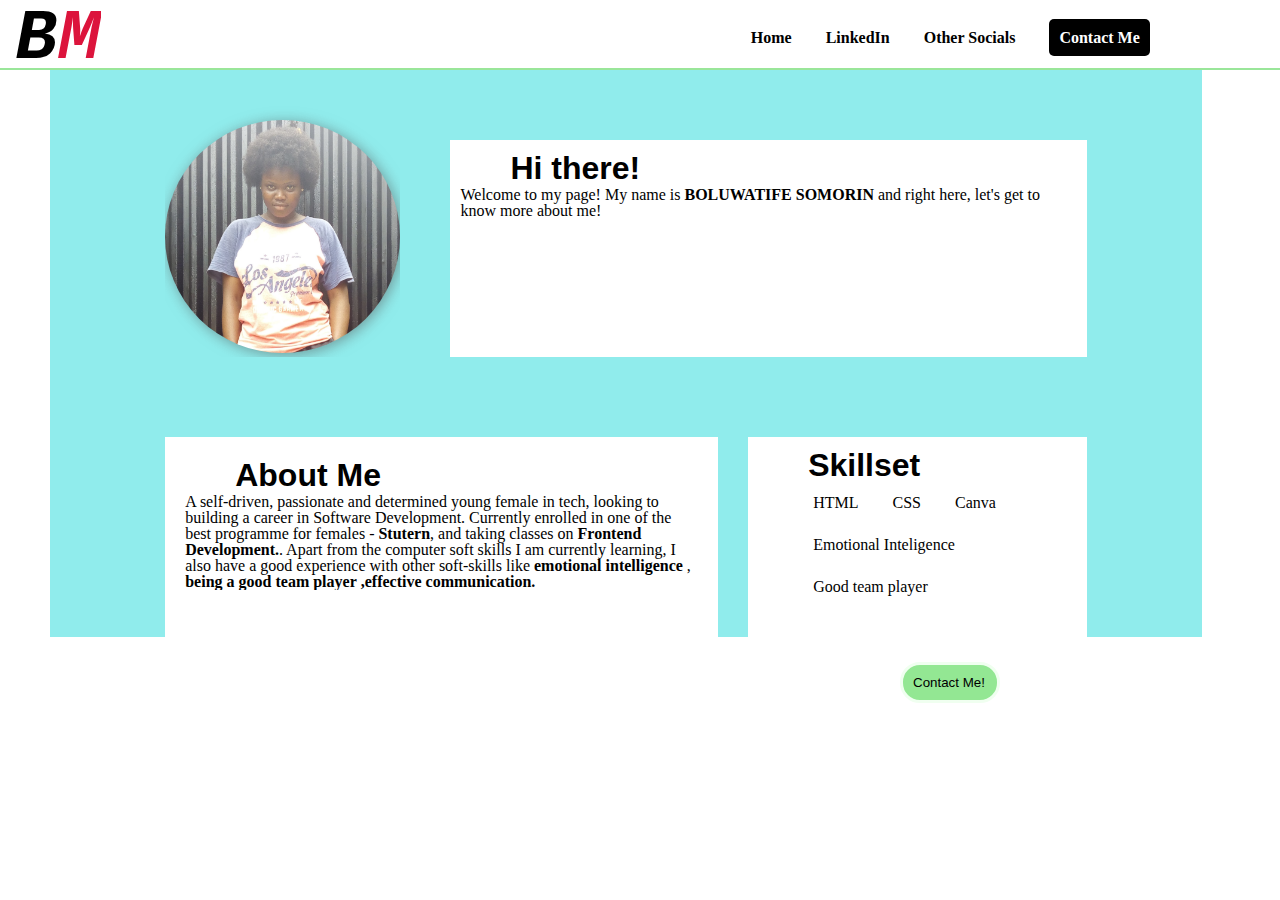
<file: index.html>
<!DOCTYPE html>
<html lang="en">
  <head>
    <meta charset="UTF-8" />
    <meta http-equiv="X-UA-Compatible" content="IE=edge" />
    <meta name="viewport" content="width=device-width, initial-scale=1.0" />
    <title>My Portfolio</title>
    <link rel="stylesheet" href="style.css" />
  </head>
  <div class="bolu">
    <nav>
      <h4 class="logo">B<span>M </span></h4>
      <ul>
        <li><a href="index.html">Home</a></li>
        <li>
          <a href="https://www.linkedin.com/in/boluwatife-somorin-6a9713191"
            >LinkedIn</a
          >
        </li>
        <li><a href="socials.html">Other socials</a></li>
        <li><a href="contact.html" id="contact">Contact me</a></li>
      </ul>
    </nav>
  </div>
  <body>
    <main>
      <div id="mothercard">
        <div id="picture">
          <img src="./Image/bmor.jpg" alt="Boluwatife Somorin" />
        </div>
        <div id="words">
          <h1>Hi there!</h1>
          <p>
            Welcome to my page! My name is
            <strong> BOLUWATIFE SOMORIN </strong> and right here, let's get to
            know more about me!
          </p>
        </div>
      </div>
      <div id="othercard">
        <div id="myself">
          <h1>About Me</h1>
          <p>
            A self-driven, passionate and determined young female in tech,
            looking to building a career in Software Development. Currently
            enrolled in one of the best programme for females - <b>Stutern</b>,
            and taking classes on <strong>Frontend Development.</strong>. Apart
            from the computer soft skills I am currently learning, I also have a
            good experience with other soft-skills like
            <b>emotional intelligence</b> ,<strong>
              being a good team player</strong
            >
            <b> ,effective communication.</b>
          </p>
        </div>
        <div id="skillsets">
          <h1>Skillset</h1>
          <ul>
            <li>HTML</li>
            <li>CSS</li>
            <li>Canva</li>
            <li>Emotional Inteligence</li>
            <li>Good team player</li>
          </ul>
        </div>
      </div>
    </main>
    <div>
      <button><a href="contact.html" id="button"> Contact Me!</a></button>
    </div>
  </body>
</html>
</file>
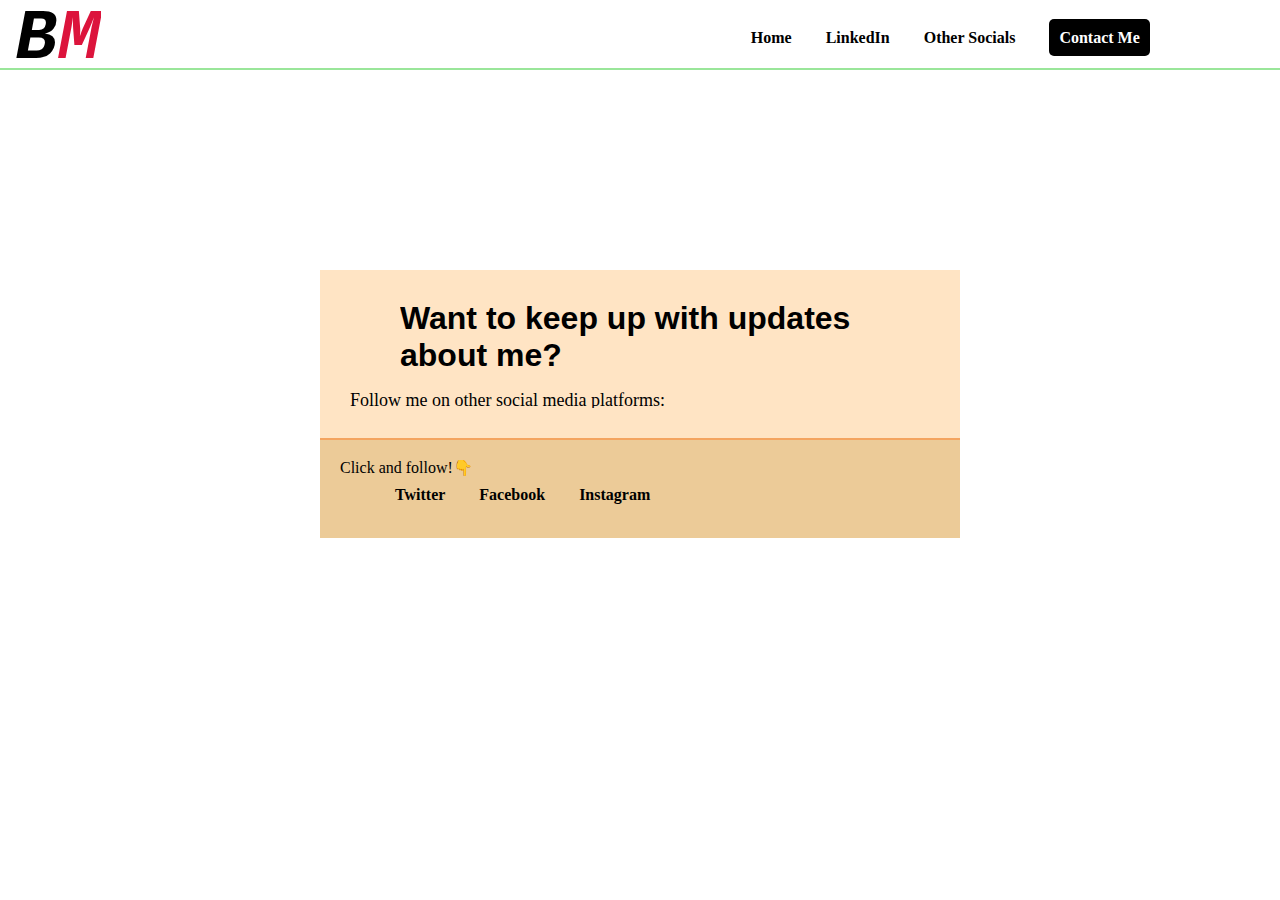
<file: socials.html>
<!DOCTYPE html>
<html lang="en">
  <head>
    <meta charset="UTF-8" />
    <meta http-equiv="X-UA-Compatible" content="IE=edge" />
    <meta name="viewport" content="width=device-width, initial-scale=1.0" />
    <title>My Portfolio</title>
    <link rel="stylesheet" href="style.css" />
  </head>
  <div class="bolu">
    <nav>
      <h4 class="logo">B<span>M</span></h4>
      <ul>
        <li><a href="index.html">Home</a></li>
        <li>
          <a href="https://www.linkedin.com/boluwatife-somorin-6a9713191"
            >LinkedIn</a
          >
        </li>
        <li><a href="socials.html">Other socials</a></li>
        <li><a href="contact.html" id="contact">Contact me</a></li>
      </ul>
    </nav>
  </div>

  <body>
    <div id="social-follow">
      <h1>Want to keep up with updates about me?</h1>
      <br />
      <p class="social-media">Follow me on other social media platforms:</p>
    </div>
    <div id="social-accounts">
      <p>Click and follow!👇</p>
      <ul>
        <li>
          <a href="https://twitter.com/Bolu_morin?t=WhxHnlAlJefLDmqfWUL5_g&s=09"
            >Twitter</a
          >
        </li>
        <li><a href="https://www.facebook.com/Bolumorin">Facebook</a></li>
        <li>
          <a
            href="https://www.instagram.com/invites/contact/?i=11qsi3zkb1vjd&utm_content=553e2qx"
            >Instagram</a
          >
        </li>
      </ul>
    </div>
  </body>
</html>
</file>
<file: style.css>
*{
    box-sizing: border-box;
    margin: 0;
    overflow-y: hidden;
}
main{
    background-color: rgb(144, 236, 236);
    width: 90%;
    margin-left: 50px;
}
nav {
    display: flex;
    align-items: center;
    justify-content: space-between;
    padding-top: 30px;
    padding-left: 9%;
    padding-right: 9%;
}
.bolu {
    /* background-color: rgb(88, 88, 196); */
    border-bottom: 2px solid rgb(154, 230, 154);
    max-height: 100px;
    margin-top: -30px;
}

.logo {
    font-style: italic;
    font-family: 'Courier New', Courier, monospace;
    color: black;
    font-size: 70px;
    letter-spacing: 1px;
    cursor: pointer;
    text-transform: uppercase;
    margin-left: -100px;
}

span {
    color: crimson;
}

nav ul li {
    list-style-type: none;
    display: inline-block;
    padding: 10px 15px;
}

nav ul li a {
    color: black;
    text-decoration: none;
    font-weight: bold;
    text-transform: capitalize;
}

nav ul li a:hover {
    color: crimson;
    transition: 0.3s;
}
a#contact{
    background-color: black;
    color: white;
    padding: 10px;
    border-radius: 5px;
}
a#contact:hover{
    transition: 0.3s;
    color: crimson;
}
#mothercard{
    width: 80%;
    max-height: 400px; 
    display: flex;
    justify-content: center;
    margin: 0 auto;
    margin-top: 30px;
    
}
#picture {
    width: 30%;
}
img{
    width: 100%;
    margin-top: 20px;
    border-radius: 80%;
    filter: drop-shadow(2px 2px 7px #5858588f);
}
#words{
    max-width: 70%;
    height: 10;
    margin:40px 0 0 50px;
    background-color: white;
    padding: 10px;
}
h1{
    font-weight: bolder;
    font-family: 'Lucida Sans', 'Lucida Sans Regular', 'Lucida Grande', 'Lucida Sans Unicode', Geneva, Verdana, sans-serif;
    font-size: 1000;
    justify-items: center;
    margin-left: 50px;
}
p{
    line-height: 16px;
    font-family: Cambria, Cochin, Georgia, Times, 'Times New Roman', serif;
}
#othercard{
    width: 80%;
    max-height: 400px; 
    display: flex;
    margin: 0 auto;
    margin-top: 80px;

}
#myself{
    max-width: 60%;
    background-color: white;
    padding: 20px;
    height: 200px;
}
.secondpara{
    line-height: 20px;
}
#skillsets{
 
    max-width: 40%;
    margin-left: 30px;
     background-color: white;
     padding: 10px;
     height: 200px;
}
button{
    background-color: rgb(147, 231, 147);
    padding: 10px;
    margin-top: 25px;
    width: 100px;
    border: solid honeydew;
    border-radius: 20px;
    display: flex;
    margin-left: 900px;
}
button:hover{
    transform: scale(1.2);
    color: crimson;
}
#button{
    text-decoration: none;
    color: black;
}
#submit{
    background-color: rgb(121, 228, 121);
    padding: 10px;
    margin-top: 10px;
    width: 80px;
    border: solid honeydew;
    border-radius: 20px;
    margin-right: 500px;
}
h1{
    font-family: 'Trebuchet MS', 'Lucida Sans Unicode', 'Lucida Grande', 'Lucida Sans', Arial, sans-serif;
}
#social-follow{
    background-color: rgb(255, 228, 196);
    width: 50%;
    margin: 0 auto;
    margin-top: 200px;
    padding: 30px;
    border-bottom: 2px solid sandybrown;
}
.social-media{
    font-size: large;
}
#social-accounts{
    width: 50%;
    background-color: rgb(236, 203, 152);
    margin: 0 auto;
    padding: 20px;
}
ul li {
    list-style-type: none;
    display: inline-block;
    padding: 10px 15px;
}
ul li a {
    color: black;
    text-decoration: none;
    font-weight: bold;
    text-transform: capitalize;
}
ul li a:hover {
    color: blue;
    transition: 0.3s;
}
.the-form{
    text-align: left;
    margin-bottom: 24px;
}
.the-form label{
    display: block;
}
body{
    background-color: white;
}
form{
    background-color: rgb(140, 243, 243);
    margin: 0 auto;
    margin-top: 60px;
    padding: 30px;
    max-width: 600px;
}
.form-control input{
    border: 1px solid grey;
    width: 80%;
    padding: 10px;
    border-radius: 10px;
}
.form-control input[type="radio"],
.form-control input[type='checkbox']{
    display: block;
}
</file>
